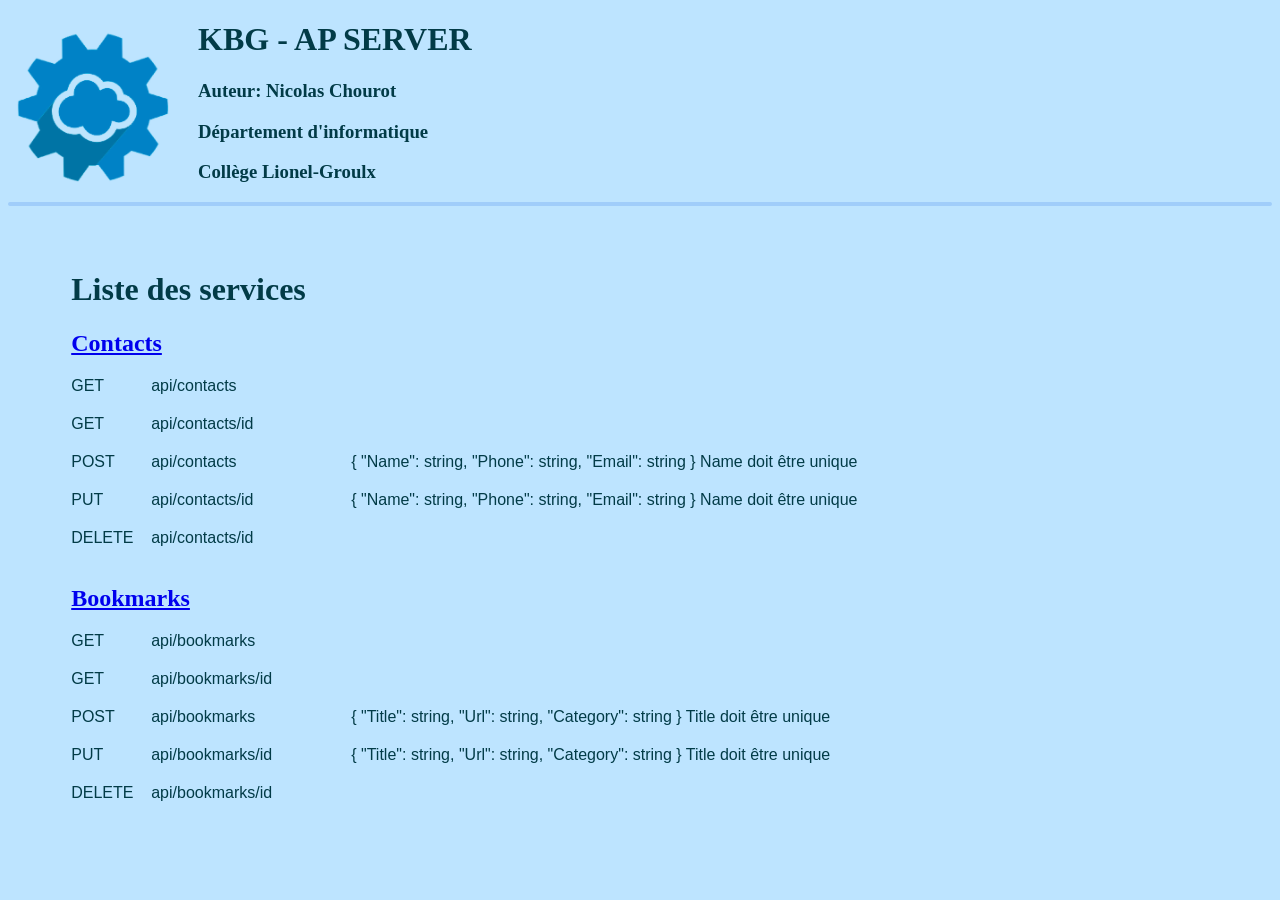
<file: wwwroot/index.html>
<!DOCTYPE html>
<html>

<head>
    <meta charset="utf-8">
    <meta http-equiv="X-UA-Compatible" content="IE=edge">
    <title>KBG-API Server</title>
    <meta name="viewport" content="width=device-width, initial-scale=1">
    <link rel="stylesheet" href="css/site.css" />
    <link rel="icon" href="images/favicon.png">
</head>

<body>
    <img src="images/favicon.png" alt="" class="icon">
    <h1>KBG - AP SERVER</h1>
    <h3>Auteur: Nicolas Chourot</h3>
    <h3>Département d'informatique</h3>
    <h3>Collège Lionel-Groulx</h3>
    <hr>
    <br>
    <br>
    <div style="margin:auto; width:90%">
        <h1>Liste des services</h1>

        <h2><a href="api/contacts" target="_blank">Contacts</a></h2>
        <div class="endpoints">
            <span>GET</span>
            <span>api/contacts</span>
            <span></span>

            <span>GET</span>
            <span>api/contacts/id</span>
            <span></span>

            <span>POST</span>
            <span>api/contacts</span>
            <span>{ "Name": string, "Phone": string, "Email": string } Name doit être unique</span>

            <span>PUT</span>
            <span>api/contacts/id</span>
            <span>{ "Name": string, "Phone": string, "Email": string } Name doit être unique</span>

            <span>DELETE</span>
            <span>api/contacts/id</span>
            <span></span>

        </div>
        <br>

        <h2><a href="api/bookmarks" target="_blank">Bookmarks</a></h2>
        <div class="endpoints">
            <span>GET</span>
            <span>api/bookmarks</span>
            <span></span>

            <span>GET</span>
            <span>api/bookmarks/id</span>
            <span></span>

            <span>POST</span>
            <span>api/bookmarks</span>
            <span>{ "Title": string, "Url": string, "Category": string } Title doit être unique</span>

            <span>PUT</span>
            <span>api/bookmarks/id</span>
            <span>{ "Title": string, "Url": string, "Category": string } Title doit être unique</span>

            <span>DELETE</span>
            <span>api/bookmarks/id</span>
            <span></span>

        </div>

    </div>
    <script>
        console.log("index");
    </script>
</body>

</html>
</file>
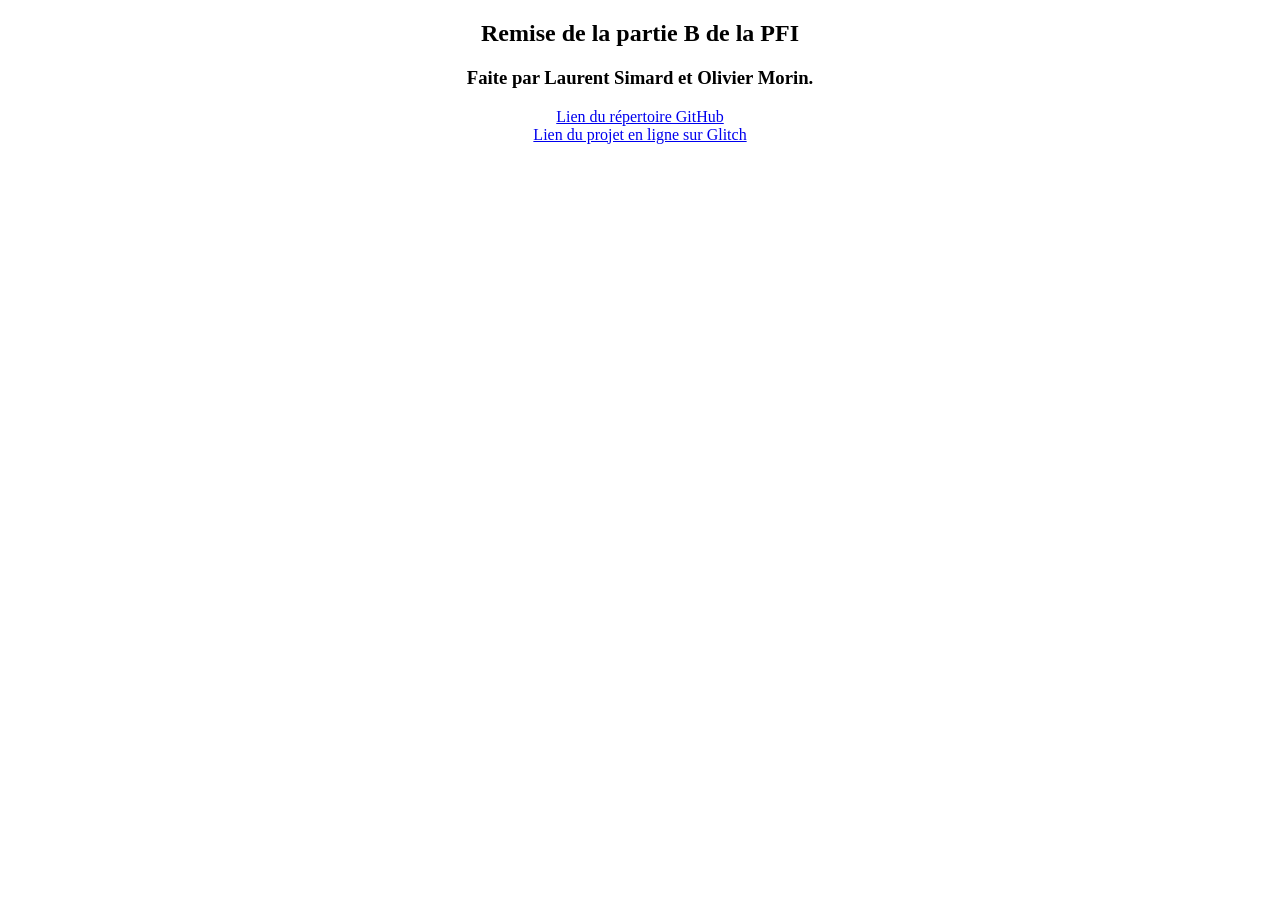
<file: SimardLaurent-MorinOlivier-Liens.html>
<!DOCTYPE html>
<html lang="fr">
<head>
    <meta charset="UTF-8">
    <meta name="viewport" content="width=device-width, initial-scale=1.0">
    <title>Remise PFI partie B</title>
</head>
<body style="text-align: center;">
    <h2>Remise de la partie B de la PFI</h2>
    <h3>Faite par Laurent Simard et Olivier Morin.</h3>
    <div>
        <a href="https://github.com/Sethias15/PFI-PartB-Web-LaurentS-OlivierM">Lien du répertoire GitHub</a>
    </div>
    <div>
        <a href="https://quick-second-raisin.glitch.me/PhotosManager/">Lien du projet en ligne sur Glitch</a>
    </div>
</body>
</html>
</file>
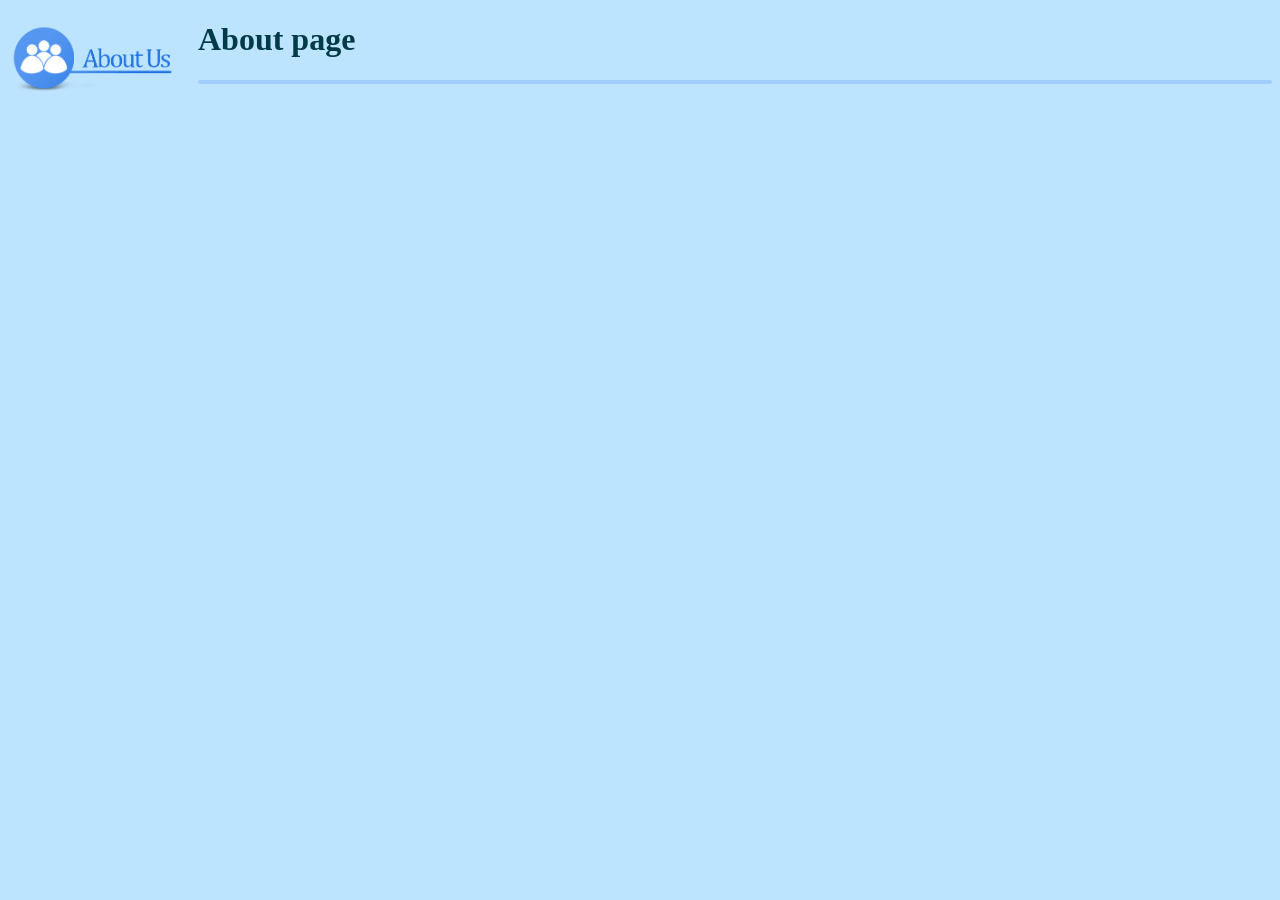
<file: wwwroot/about.html>
<!DOCTYPE html>
<html>
<head>
    <meta charset="utf-8">
    <meta http-equiv="X-UA-Compatible" content="IE=edge">
    <title>About</title>
    <meta name="viewport" content="width=device-width, initial-scale=1">
    <link rel="stylesheet" href="css/site.css" />
</head>
<body>
    <img src="images/about-icon.png" alt="" class="icon">
    <h1>About page</h1>
    <hr>
</body>
</html>
</file>
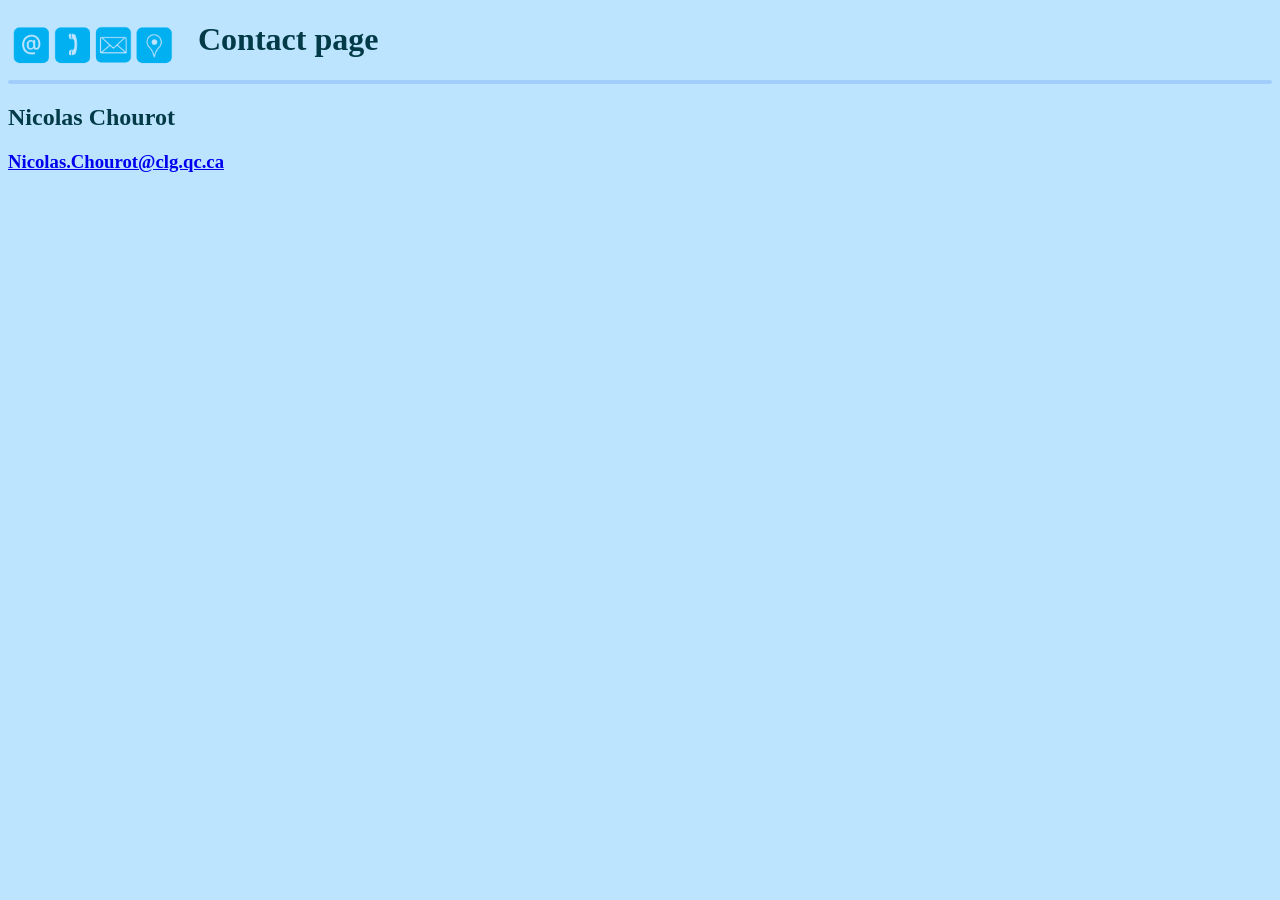
<file: wwwroot/contact.html>
<!DOCTYPE html>
<html>
<head>
    <meta charset="utf-8">
    <meta http-equiv="X-UA-Compatible" content="IE=edge">
    <title>Contact</title>
    <meta name="viewport" content="width=device-width, initial-scale=1">
    <link rel="stylesheet" href="./css/site.css" />
</head>
<body>
    <img src="./images/contact-icon.png" alt="" class="icon">
    <h1>Contact page</h1>
    <hr>
    <h2>Nicolas Chourot</h2>
    <h3><a href='mailto:Nicolas.Chourot@clg.qc.ca'>Nicolas.Chourot@clg.qc.ca</a></h3>
</body>
</html>
</file>
<file: wwwroot/css/site.css>
body {
   background-color: rgb(189, 228, 255);
   color: rgb(2, 59, 71);
}

hr {
   border: 2px solid rgb(160, 205, 250);
   border-radius: 4px;
}

.icon {
   width: 170px;
   float: left;
   margin-right: 20px;
}
.endpoints {
   display:grid;
   grid-template-columns: 80px 200px auto;
   row-gap: 20px;
   font-family: 'Lucida Sans', 'Lucida Sans Regular', 'Lucida Grande', 'Lucida Sans Unicode', Geneva, Verdana, sans-serif;
}
</file>
